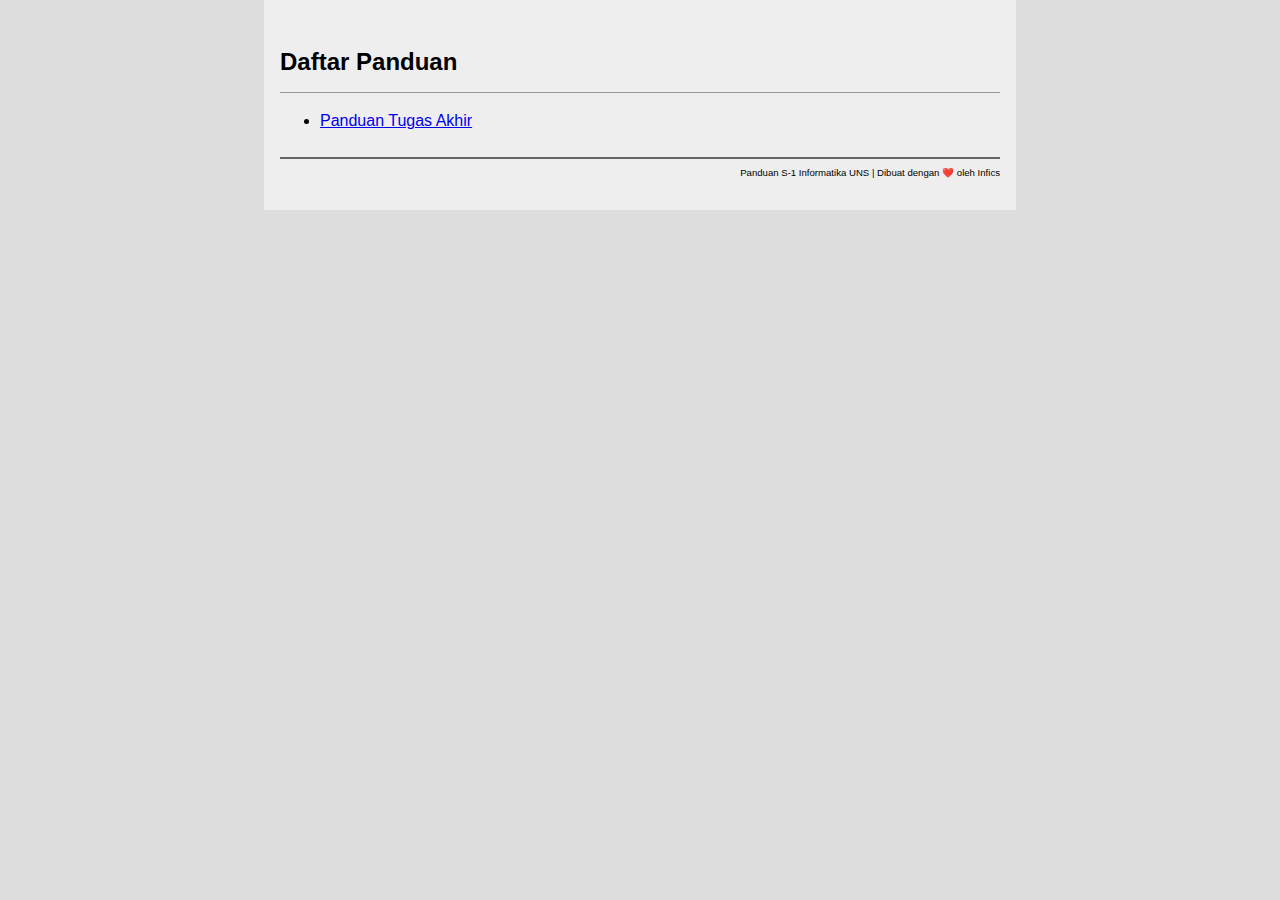
<file: index.html>
<!DOCTYPE html>
<html lang="id">
<head>
	<meta charset="utf-8">
	<meta name="author" content="Infics">
	<meta name="viewport" content="width=device-width, height=device-height, initial-scale=1">
	<title>Daftar Panduan | Infics</title>
	<link rel="stylesheet" href="main.css">
</head>
<body>
	<h1>Daftar Panduan</h1>
	<ul>
		<li><a href="TA.html">Panduan Tugas Akhir</a></li>
	</ul>
	<footer>Panduan S-1 Informatika UNS | Dibuat dengan <span class="emoji">❤️</span> oleh Infics</footer>
</body>
</html>
</file>
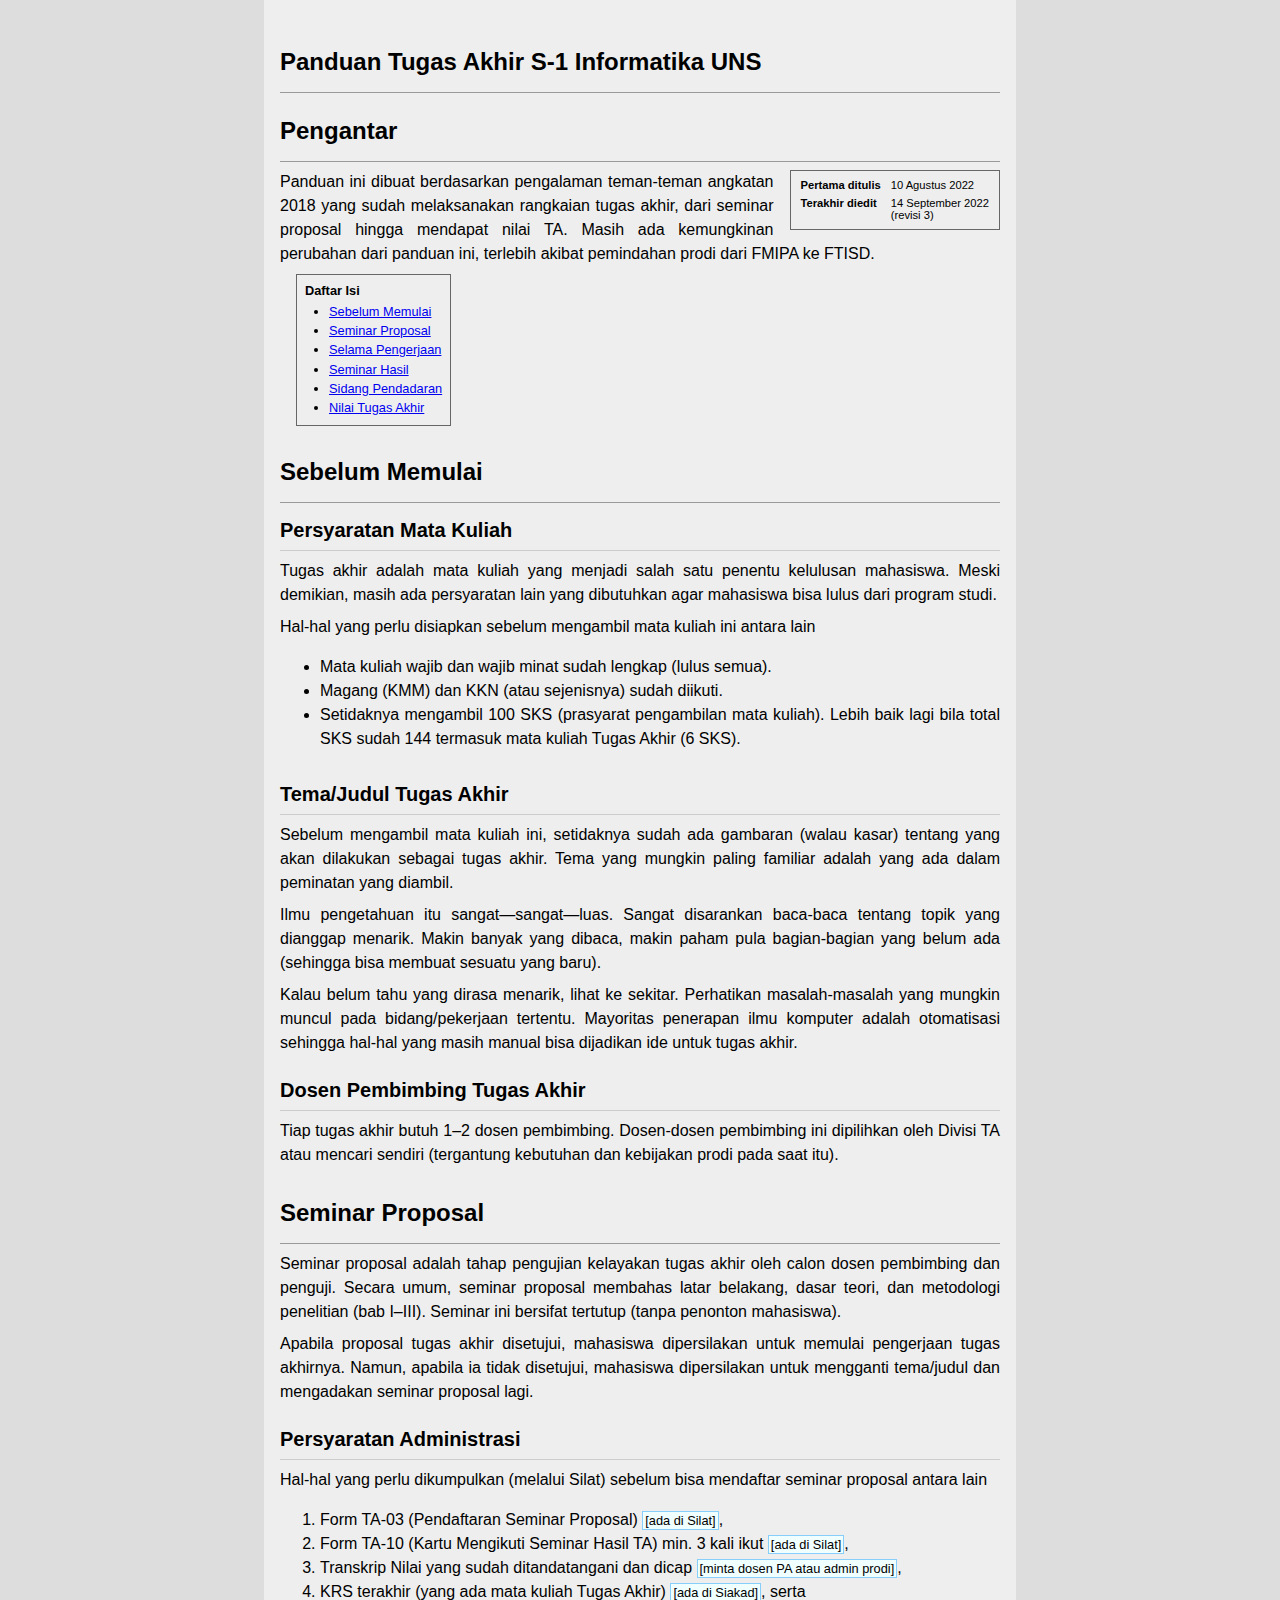
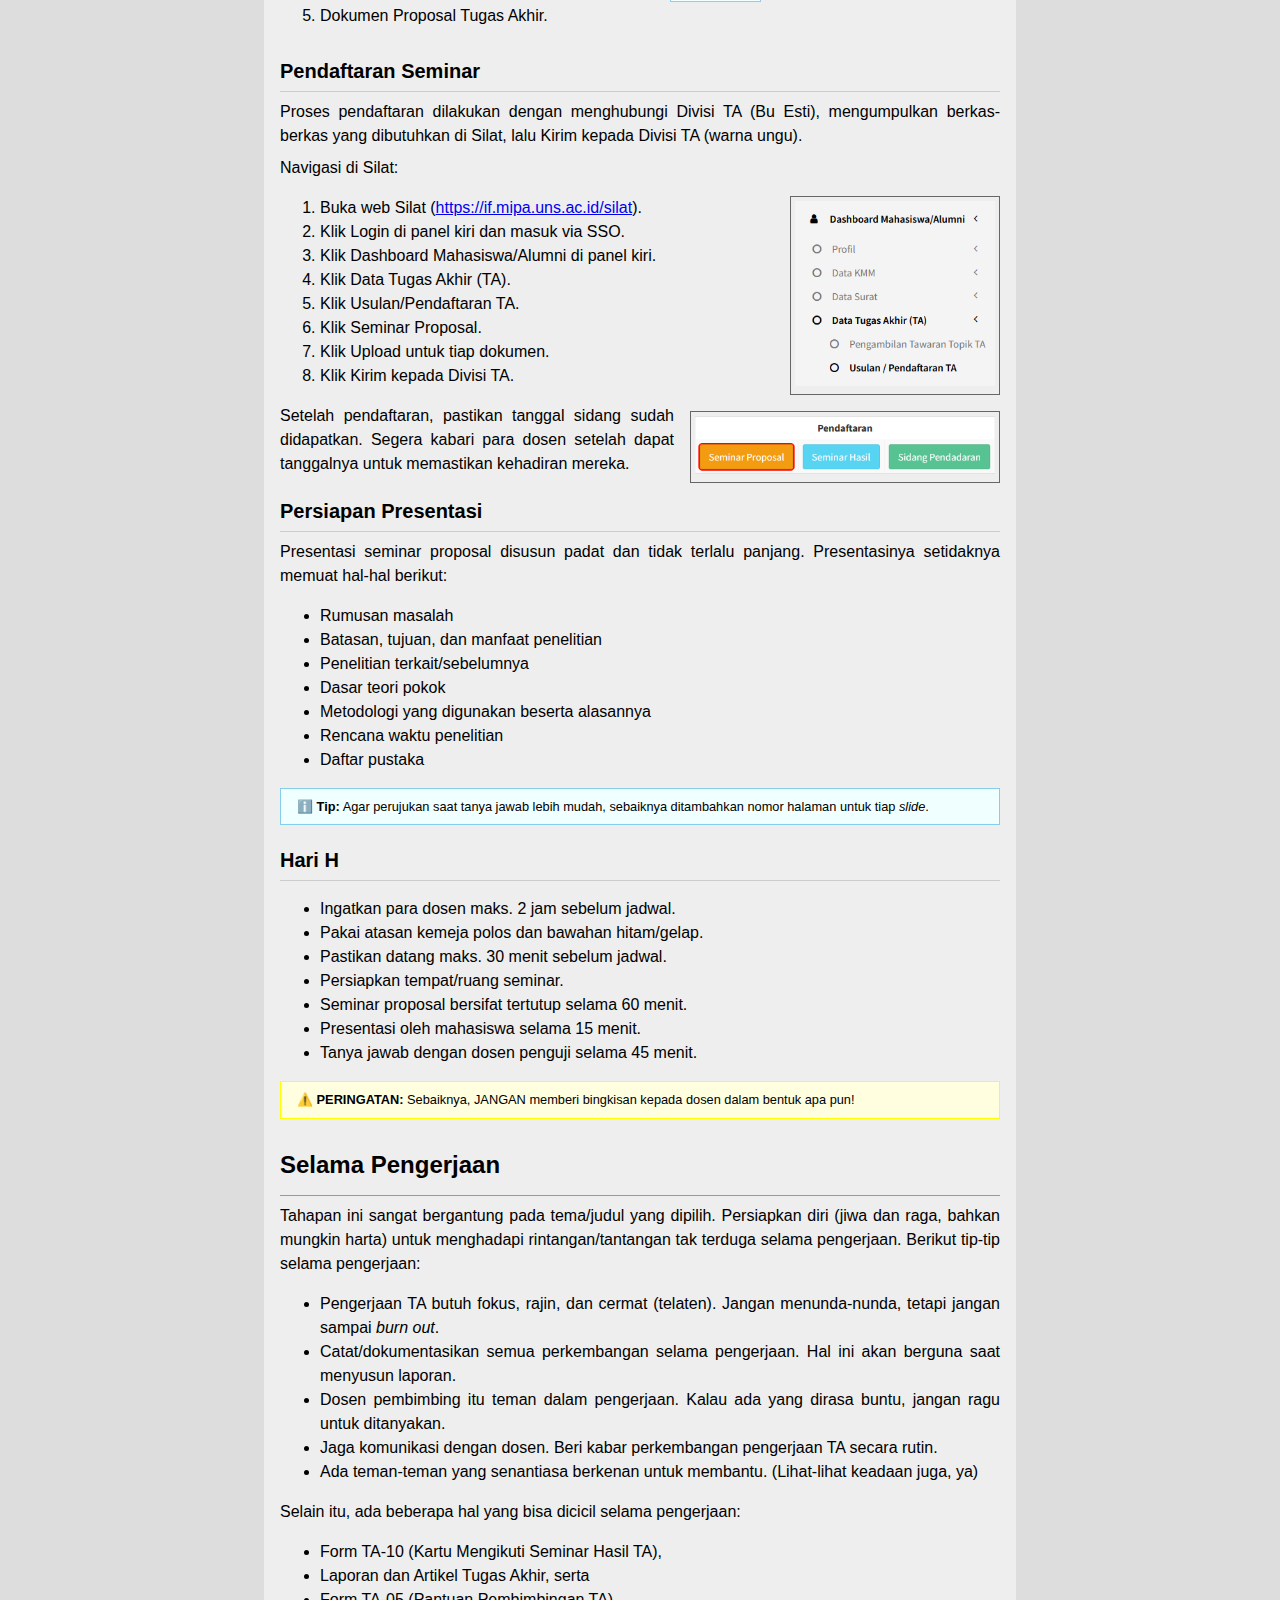
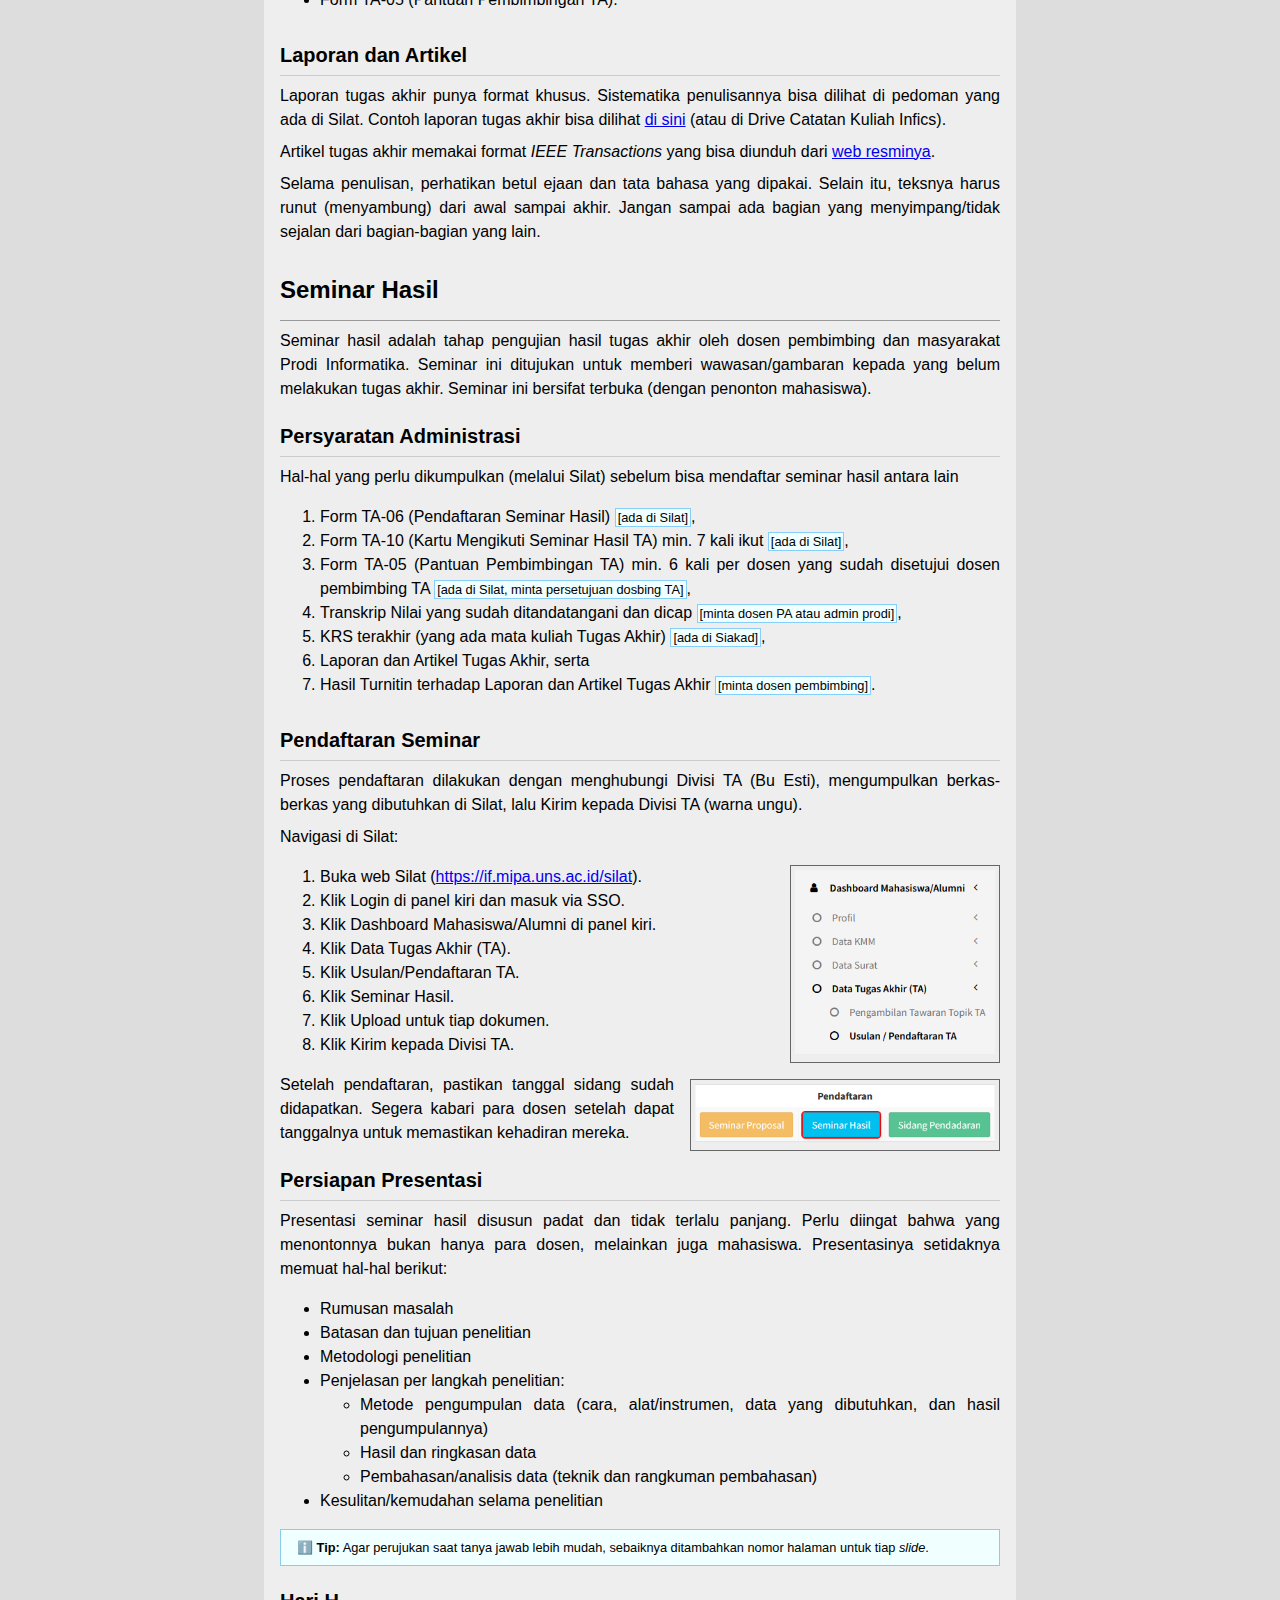
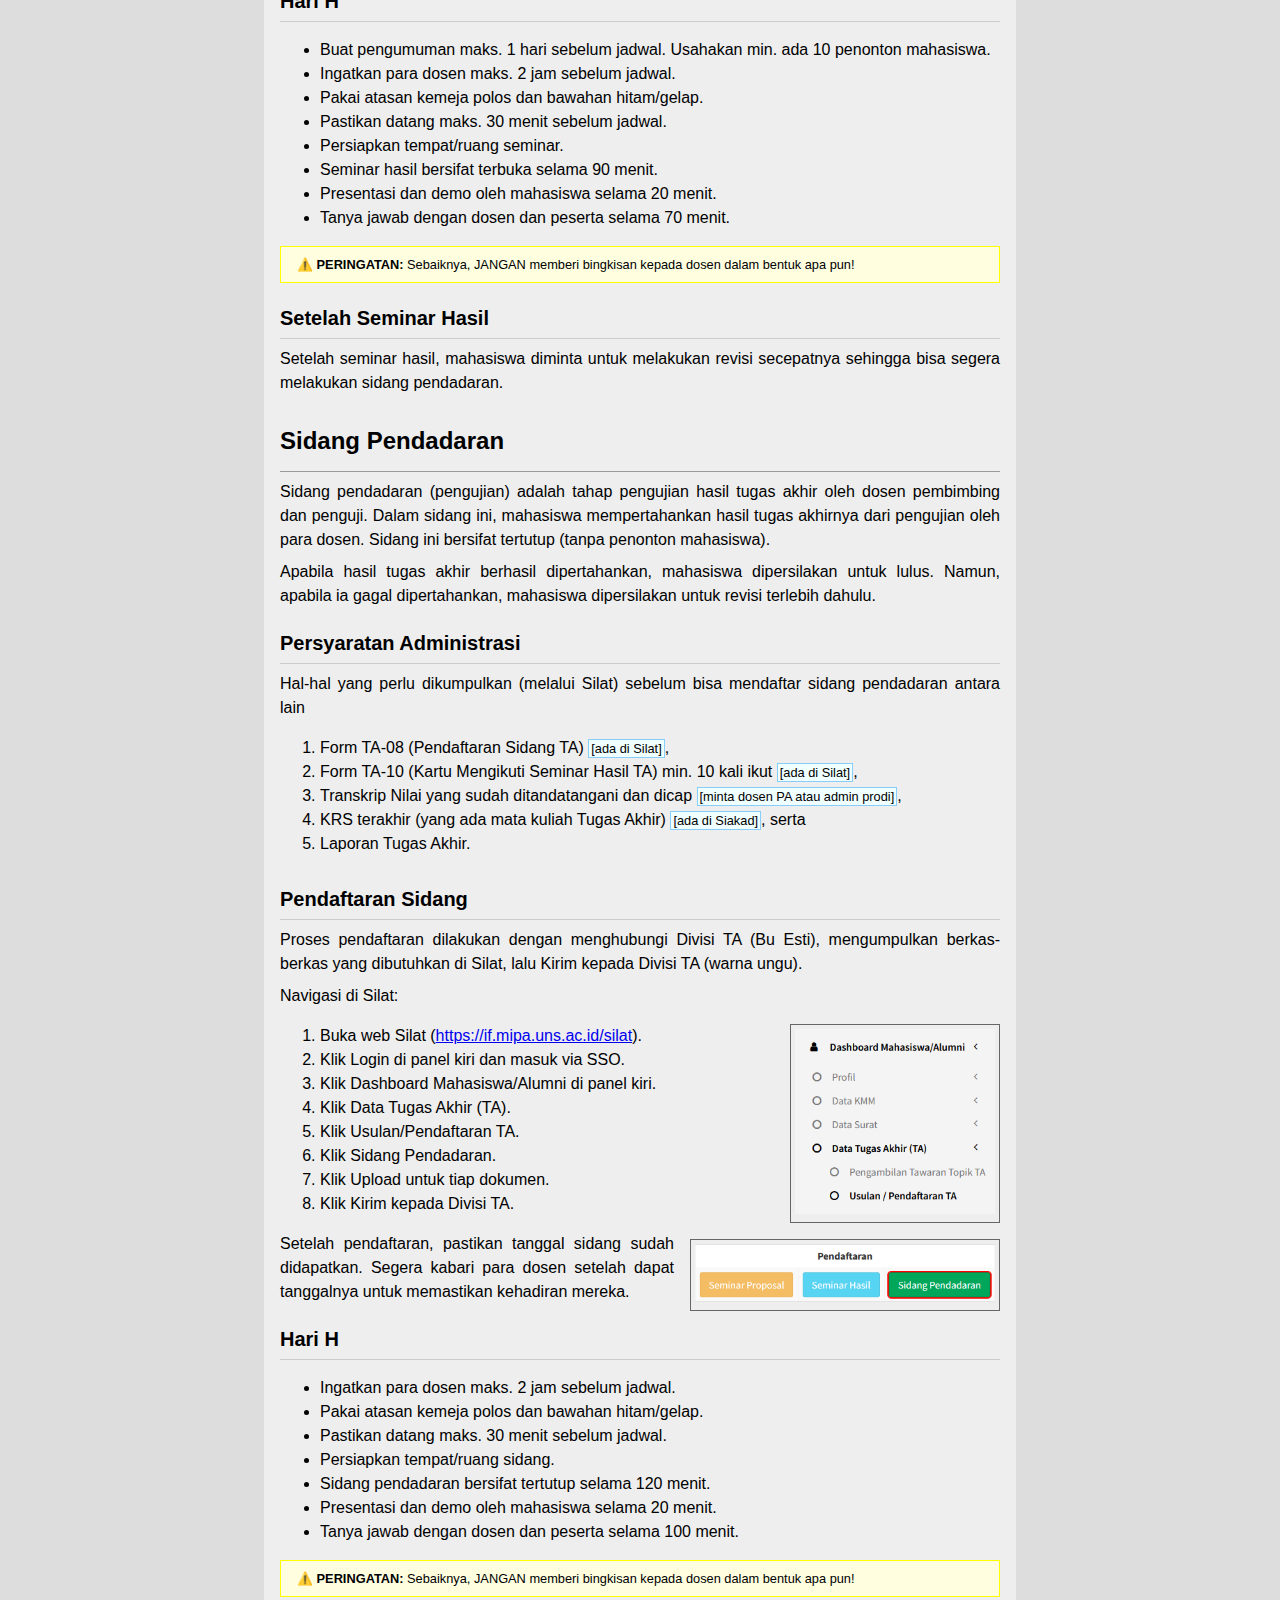
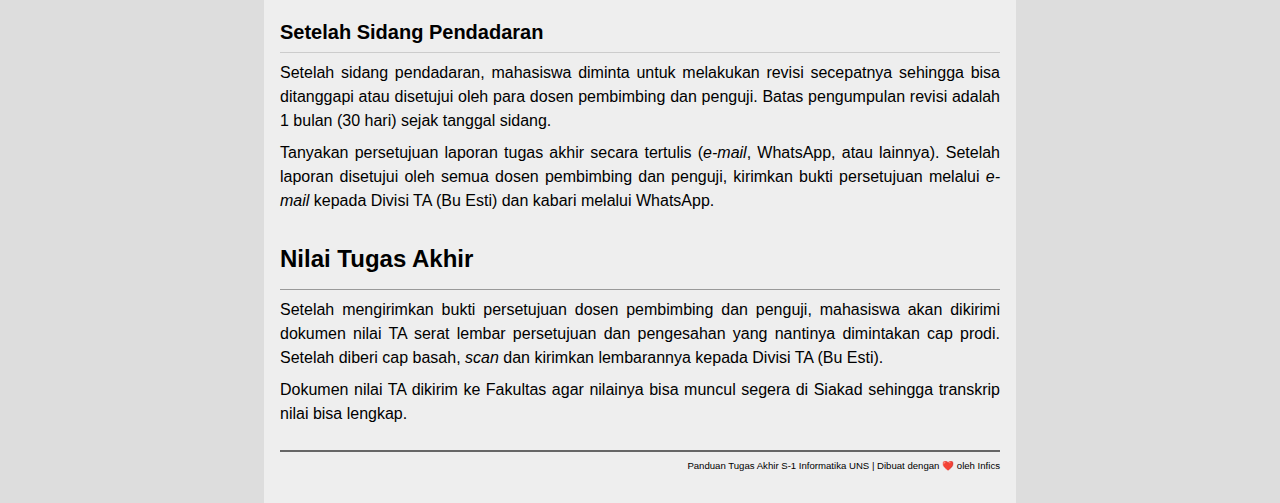
<file: TA.html>
<!DOCTYPE html>
<html lang="id">
<head>
	<meta charset="utf-8">
	<meta name="author" content="Infics">
	<meta name="viewport" content="width=device-width, height=device-height, initial-scale=1">
	<title>Panduan Tugas Akhir S-1 Informatika UNS | Infics</title>
	<link rel="stylesheet" href="main.css">
	<script src="main.js" defer></script>
</head>
<body>
	<h1 id="panduan-tugas-akhir-s-1-informatika-uns">Panduan Tugas Akhir S-1 Informatika UNS</h1>
	<section>
		<h2 id="pengantar">Pengantar</h2>
		<aside>
			<table>
				<tr>
					<th>Pertama ditulis</th>
					<td>10 Agustus 2022</td>
				</tr>
				<tr>
					<th>Terakhir diedit</th>
					<td>14 September 2022<br>(revisi 3)</td>
				</tr>
			</table>
		</aside>
		<p>Panduan ini dibuat berdasarkan pengalaman teman-teman angkatan 2018 yang sudah melaksanakan rangkaian tugas akhir, dari seminar proposal hingga mendapat nilai TA. Masih ada kemungkinan perubahan dari panduan ini, terlebih akibat pemindahan prodi dari FMIPA ke FTISD.</p>
		<nav>
			<b>Daftar Isi</b>
			<ul>
				<li><a href="#sebelum-memulai">Sebelum Memulai</a></li>
				<li><a href="#seminar-proposal">Seminar Proposal</a></li>
				<li><a href="#selama-pengerjaan">Selama Pengerjaan</a></li>
				<li><a href="#seminar-hasil">Seminar Hasil</a></li>
				<li><a href="#sidang-pendadaran">Sidang Pendadaran</a></li>
				<li><a href="#nilai-tugas-akhir">Nilai Tugas Akhir</a></li>
			</ul>
		</nav>
	</section>
	<section>
		<h2 id="sebelum-memulai">Sebelum Memulai</h2>
		<h3 id="persyaratan-mata-kuliah">Persyaratan Mata Kuliah</h3>
		<p>Tugas akhir adalah mata kuliah yang menjadi salah satu penentu kelulusan mahasiswa. Meski demikian, masih ada persyaratan lain yang dibutuhkan agar mahasiswa bisa lulus dari program studi.</p>
		<p>Hal-hal yang perlu disiapkan sebelum mengambil mata kuliah ini antara lain</p>
		<ul>
			<li>Mata kuliah wajib dan wajib minat sudah lengkap (lulus semua).</li>
			<li>Magang (KMM) dan KKN (atau sejenisnya) sudah diikuti.</li>
			<li>Setidaknya mengambil 100&nbsp;SKS (prasyarat pengambilan mata kuliah). Lebih baik lagi bila total SKS sudah 144 termasuk mata kuliah Tugas Akhir (6&nbsp;SKS).</li>
		</ul>
		<h3 id="tema-judul-tugas-akhir">Tema/Judul Tugas Akhir</h3>
		<p>Sebelum mengambil mata kuliah ini, setidaknya sudah ada gambaran (walau kasar) tentang yang akan dilakukan sebagai tugas akhir. Tema yang mungkin paling familiar adalah yang ada dalam peminatan yang diambil.</p>
		<p>Ilmu pengetahuan itu sangat—sangat—luas. Sangat disarankan baca-baca tentang topik yang dianggap menarik. Makin banyak yang dibaca, makin paham pula bagian-bagian yang belum ada (sehingga bisa membuat sesuatu yang baru).</p>
		<p>Kalau belum tahu yang dirasa menarik, lihat ke sekitar. Perhatikan masalah-masalah yang mungkin muncul pada bidang/pekerjaan tertentu. Mayoritas penerapan ilmu komputer adalah otomatisasi sehingga hal-hal yang masih manual bisa dijadikan ide untuk tugas akhir.</p>
		<h3 id="dosen-pembimbing-tugas-akhir">Dosen Pembimbing Tugas Akhir</h3>
		<p>Tiap tugas akhir butuh 1–2 dosen pembimbing. Dosen-dosen pembimbing ini dipilihkan oleh Divisi TA atau mencari sendiri (tergantung kebutuhan dan kebijakan prodi pada saat itu).</p>
	</section>
	<section>
		<h2 id="seminar-proposal">Seminar Proposal</h2>
		<p>Seminar proposal adalah tahap pengujian kelayakan tugas akhir oleh calon dosen pembimbing dan penguji. Secara umum, seminar proposal membahas latar belakang, dasar teori, dan metodologi penelitian (bab I–III). Seminar ini bersifat tertutup (tanpa penonton mahasiswa).</p>
		<p>Apabila proposal tugas akhir disetujui, mahasiswa dipersilakan untuk memulai pengerjaan tugas akhirnya. Namun, apabila ia tidak disetujui, mahasiswa dipersilakan untuk mengganti tema/judul dan mengadakan seminar proposal lagi.</p>
		<h3 id="persyaratan-administrasi-sempro">Persyaratan Administrasi</h3>
		<p>Hal-hal yang perlu dikumpulkan (melalui Silat) sebelum bisa mendaftar seminar proposal antara lain</p>
		<ol>
			<li>Form TA-03 (Pendaftaran Seminar Proposal) <span class="ket-asal">[ada di Silat]</span>,</li>
			<li>Form TA-10 (Kartu Mengikuti Seminar Hasil TA) min. 3 kali ikut <span class="ket-asal">[ada di Silat]</span>,</li>
			<li>Transkrip Nilai yang sudah ditandatangani dan dicap <span class="ket-asal">[minta dosen PA atau admin prodi]</span>,</li>
			<li>KRS terakhir (yang ada mata kuliah Tugas Akhir) <span class="ket-asal">[ada di Siakad]</span>, serta</li>
			<li>Dokumen Proposal Tugas Akhir.</li>
		</ol>
		<h3 id="pendaftaran-sempro">Pendaftaran Seminar</h3>
		<p>Proses pendaftaran dilakukan dengan menghubungi Divisi TA (Bu Esti), mengumpulkan berkas-berkas yang dibutuhkan di Silat, lalu Kirim kepada Divisi TA (warna ungu).</p>
		<p>Navigasi di Silat:</p>
		<aside>
			<img src="aset/TA/silat-menu-usulanTA.png" width="287" height="265" style="width:200px;" alt="panduan menu navigasi" title="Dashboard Mahasiswa/Alumni -> Data Tugas Akhir (TA) -> Usulan/Pendaftaran TA">
		</aside>
		<aside>
			<img src="aset/TA/silat-menu-TA-1sempro.png" width="443" height="86" style="width:300px;" alt="panduan tombol seminar" title="Tombol Seminar Proposal">
		</aside>
		<ol>
			<li>Buka web Silat (<a href="https://if.mipa.uns.ac.id/silat" target="_blank" rel="noopener">https://if.mipa.uns.ac.id/silat</a>).</li>
			<li>Klik Login di panel kiri dan masuk via SSO.</li>
			<li>Klik Dashboard Mahasiswa/Alumni di panel kiri.</li>
			<li>Klik Data Tugas Akhir (TA).</li>
			<li>Klik Usulan/Pendaftaran TA.</li>
			<li>Klik Seminar Proposal.</li>
			<li>Klik Upload untuk tiap dokumen.</li>
			<li>Klik Kirim kepada Divisi TA.</li>
		</ol>
		<p>Setelah pendaftaran, pastikan tanggal sidang sudah didapatkan. Segera kabari para dosen setelah dapat tanggalnya untuk memastikan kehadiran mereka.</p>
		<h3 id="persiapan-presentasi-sempro">Persiapan Presentasi</h3>
		<p>Presentasi seminar proposal disusun padat dan tidak terlalu panjang. Presentasinya setidaknya memuat hal-hal berikut:</p>
		<ul>
			<li>Rumusan masalah</li>
			<li>Batasan, tujuan, dan manfaat penelitian</li>
			<li>Penelitian terkait/sebelumnya</li>
			<li>Dasar teori pokok</li>
			<li>Metodologi yang digunakan beserta alasannya</li>
			<li>Rencana waktu penelitian</li>
			<li>Daftar pustaka</li>
		</ul>
		<p class="tip"><span class="emoji">ℹ️</span> <b>Tip:</b> Agar perujukan saat tanya jawab lebih mudah, sebaiknya ditambahkan nomor halaman untuk tiap <span class="italic" lang="en">slide</span>.</p>
		<h3 id="hari-h-sempro">Hari H</h3>
		<ul>
			<li>Ingatkan para dosen maks. 2&nbsp;jam sebelum jadwal.</li>
			<li>Pakai atasan kemeja polos dan bawahan hitam/gelap.</li>
			<li>Pastikan datang maks. 30&nbsp;menit sebelum jadwal.</li>
			<li>Persiapkan tempat/ruang seminar.</li>
			<li>Seminar proposal bersifat tertutup selama 60&nbsp;menit.</li>
			<li>Presentasi oleh mahasiswa selama 15&nbsp;menit.</li>
			<li>Tanya jawab dengan dosen penguji selama 45&nbsp;menit.</li>
		</ul>
		<p class="peringatan"><span class="emoji">⚠</span> <b>PERINGATAN:</b> Sebaiknya, JANGAN memberi bingkisan kepada dosen dalam bentuk apa pun!</p>
	</section>
	<section>
		<h2 id="selama-pengerjaan">Selama Pengerjaan</h2>
		<p>Tahapan ini sangat bergantung pada tema/judul yang dipilih. Persiapkan diri (jiwa dan raga, bahkan mungkin harta) untuk menghadapi rintangan/tantangan tak terduga selama pengerjaan. Berikut tip-tip selama pengerjaan:</p>
		<ul>
			<li>Pengerjaan TA butuh fokus, rajin, dan cermat (telaten). Jangan menunda-nunda, tetapi jangan sampai <span class="italic" lang="en">burn out</span>.</li>
			<li>Catat/dokumentasikan semua perkembangan selama pengerjaan. Hal ini akan berguna saat menyusun laporan.</li>
			<li>Dosen pembimbing itu teman dalam pengerjaan. Kalau ada yang dirasa buntu, jangan ragu untuk ditanyakan.</li>
			<li>Jaga komunikasi dengan dosen. Beri kabar perkembangan pengerjaan TA secara rutin.</li>
			<li>Ada teman-teman yang senantiasa berkenan untuk membantu. (Lihat-lihat keadaan juga, ya)</li>
		</ul>
		<p>Selain itu, ada beberapa hal yang bisa dicicil selama pengerjaan:</p>
		<ul>
			<li>Form TA-10 (Kartu Mengikuti Seminar Hasil TA),</li>
			<li>Laporan dan Artikel Tugas Akhir, serta</li>
			<li>Form TA-05 (Pantuan Pembimbingan TA).</li>
		</ul>
		<h3 id="laporan-dan-artikel">Laporan dan Artikel</h3>
		<p>Laporan tugas akhir punya format khusus. Sistematika penulisannya bisa dilihat di pedoman yang ada di Silat. Contoh laporan tugas akhir bisa dilihat <a href="aset/TA/templat/Templat Laporan Tugas Akhir.docx">di sini</a> (atau di Drive Catatan Kuliah Infics).</p>
		<p>Artikel tugas akhir memakai format <span class="italic" lang="en">IEEE Transactions</span> yang bisa diunduh dari <a href="https://template-selector.ieee.org/" target="_blank" rel="noopener">web resminya</a>.</p>
		<p>Selama penulisan, perhatikan betul ejaan dan tata bahasa yang dipakai. Selain itu, teksnya harus runut (menyambung) dari awal sampai akhir. Jangan sampai ada bagian yang menyimpang/tidak sejalan dari bagian-bagian yang lain.</p>
	</section>
	<section>
		<h2 id="seminar-hasil">Seminar Hasil</h2>
		<p>Seminar hasil adalah tahap pengujian hasil tugas akhir oleh dosen pembimbing dan masyarakat Prodi Informatika. Seminar ini ditujukan untuk memberi wawasan/gambaran kepada yang belum melakukan tugas akhir. Seminar ini bersifat terbuka (dengan penonton mahasiswa).</p>
		<h3 id="persyaratan-administrasi-semhas">Persyaratan Administrasi</h3>
		<p>Hal-hal yang perlu dikumpulkan (melalui Silat) sebelum bisa mendaftar seminar hasil antara lain</p>
		<ol>
			<li>Form TA-06 (Pendaftaran Seminar Hasil) <span class="ket-asal">[ada di Silat]</span>,</li>
			<li>Form TA-10 (Kartu Mengikuti Seminar Hasil TA) min.&nbsp;7&nbsp;kali ikut <span class="ket-asal">[ada di Silat]</span>,</li>
			<li>Form TA-05 (Pantuan Pembimbingan TA) min.&nbsp;6&nbsp;kali per dosen yang sudah disetujui dosen pembimbing TA <span class="ket-asal">[ada di Silat, minta persetujuan dosbing TA]</span>,</li>
			<li>Transkrip Nilai yang sudah ditandatangani dan dicap <span class="ket-asal">[minta dosen PA atau admin prodi]</span>,</li>
			<li>KRS terakhir (yang ada mata kuliah Tugas Akhir) <span class="ket-asal">[ada di Siakad]</span>,</li>
			<li>Laporan dan Artikel Tugas Akhir, serta</li>
			<li>Hasil Turnitin terhadap Laporan dan Artikel Tugas Akhir <span class="ket-asal">[minta dosen pembimbing]</span>.</li>
		</ol>
		<h3 id="pendaftaran-semhas">Pendaftaran Seminar</h3>
		<p>Proses pendaftaran dilakukan dengan menghubungi Divisi TA (Bu Esti), mengumpulkan berkas-berkas yang dibutuhkan di Silat, lalu Kirim kepada Divisi TA (warna ungu).</p>
		<p>Navigasi di Silat:</p>
		<aside>
			<img src="aset/TA/silat-menu-usulanTA.png" width="287" height="265" style="width:200px;" alt="panduan menu navigasi" title="Dashboard Mahasiswa/Alumni -> Data Tugas Akhir (TA) -> Usulan/Pendaftaran TA">
		</aside>
		<aside>
			<img src="aset/TA/silat-menu-TA-2semhas.png" width="443" height="86" style="width:300px;" alt="panduan tombol seminar" title="Tombol Seminar Hasil">
		</aside>
		<ol>
			<li>Buka web Silat (<a href="https://if.mipa.uns.ac.id/silat" target="_blank" rel="noopener">https://if.mipa.uns.ac.id/silat</a>).</li>
			<li>Klik Login di panel kiri dan masuk via SSO.</li>
			<li>Klik Dashboard Mahasiswa/Alumni di panel kiri.</li>
			<li>Klik Data Tugas Akhir (TA).</li>
			<li>Klik Usulan/Pendaftaran TA.</li>
			<li>Klik Seminar Hasil.</li>
			<li>Klik Upload untuk tiap dokumen.</li>
			<li>Klik Kirim kepada Divisi TA.</li>
		</ol>
		<p>Setelah pendaftaran, pastikan tanggal sidang sudah didapatkan. Segera kabari para dosen setelah dapat tanggalnya untuk memastikan kehadiran mereka.</p>
		<h3 id="persiapan-presentasi-semhas">Persiapan Presentasi</h3>
		<p>Presentasi seminar hasil disusun padat dan tidak terlalu panjang. Perlu diingat bahwa yang menontonnya bukan hanya para dosen, melainkan juga mahasiswa. Presentasinya setidaknya memuat hal-hal berikut:</p>
		<ul>
			<li>Rumusan masalah</li>
			<li>Batasan dan tujuan penelitian</li>
			<li>Metodologi penelitian</li>
			<li>
				Penjelasan per langkah penelitian:
				<ul>
					<li>Metode pengumpulan data (cara, alat/instrumen, data yang dibutuhkan, dan hasil pengumpulannya)</li>
					<li>Hasil dan ringkasan data</li>
					<li>Pembahasan/analisis data (teknik dan rangkuman pembahasan)</li>
				</ul>
			</li>
			<li>Kesulitan/kemudahan selama penelitian</li>
		</ul>
		<p class="tip"><span class="emoji">ℹ️</span> <b>Tip:</b> Agar perujukan saat tanya jawab lebih mudah, sebaiknya ditambahkan nomor halaman untuk tiap <span class="italic" lang="en">slide</span>.</p>
		<h3 id="hari-h-semhas">Hari H</h3>
		<ul>
			<li>Buat pengumuman maks.&nbsp;1&nbsp;hari sebelum jadwal. Usahakan min. ada 10&nbsp;penonton mahasiswa.</li>
			<li>Ingatkan para dosen maks.&nbsp;2&nbsp;jam sebelum jadwal.</li>
			<li>Pakai atasan kemeja polos dan bawahan hitam/gelap.</li>
			<li>Pastikan datang maks.&nbsp;30&nbsp;menit sebelum jadwal.</li>
			<li>Persiapkan tempat/ruang seminar.</li>
			<li>Seminar hasil bersifat terbuka selama 90&nbsp;menit.</li>
			<li>Presentasi dan demo oleh mahasiswa selama 20&nbsp;menit.</li>
			<li>Tanya jawab dengan dosen dan peserta selama 70&nbsp;menit.</li>
		</ul>
		<p class="peringatan"><span class="emoji">⚠</span> <b>PERINGATAN:</b> Sebaiknya, JANGAN memberi bingkisan kepada dosen dalam bentuk apa pun!</p>
		<h3 id="setelah-seminar-hasil">Setelah Seminar Hasil</h3>
		<p>Setelah seminar hasil, mahasiswa diminta untuk melakukan revisi secepatnya sehingga bisa segera melakukan sidang pendadaran.</p>
	</section>
	<section>
		<h2 id="sidang-pendadaran">Sidang Pendadaran</h2>
		<p>Sidang pendadaran (pengujian) adalah tahap pengujian hasil tugas akhir oleh dosen pembimbing dan penguji. Dalam sidang ini, mahasiswa mempertahankan hasil tugas akhirnya dari pengujian oleh para dosen. Sidang ini bersifat tertutup (tanpa penonton mahasiswa).</p>
		<p>Apabila hasil tugas akhir berhasil dipertahankan, mahasiswa dipersilakan untuk lulus. Namun, apabila ia gagal dipertahankan, mahasiswa dipersilakan untuk revisi terlebih dahulu.</p>
		<h3 id="persyaratan-administrasi-sidang">Persyaratan Administrasi</h3>
		<p>Hal-hal yang perlu dikumpulkan (melalui Silat) sebelum bisa mendaftar sidang pendadaran antara lain</p>
		<ol>
			<li>Form TA-08 (Pendaftaran Sidang TA) <span class="ket-asal">[ada di Silat]</span>,</li>
			<li>Form TA-10 (Kartu Mengikuti Seminar Hasil TA) min.&nbsp;10&nbsp;kali ikut <span class="ket-asal">[ada di Silat]</span>,</li>
			<li>Transkrip Nilai yang sudah ditandatangani dan dicap <span class="ket-asal">[minta dosen PA atau admin prodi]</span>,</li>
			<li>KRS terakhir (yang ada mata kuliah Tugas Akhir) <span class="ket-asal">[ada di Siakad]</span>, serta</li>
			<li>Laporan Tugas Akhir.</li>
		</ol>
		<h3 id="pendaftaran-sidang">Pendaftaran Sidang</h3>
		<p>Proses pendaftaran dilakukan dengan menghubungi Divisi TA (Bu Esti), mengumpulkan berkas-berkas yang dibutuhkan di Silat, lalu Kirim kepada Divisi TA (warna ungu).</p>
		<p>Navigasi di Silat:</p>
		<aside>
			<img src="aset/TA/silat-menu-usulanTA.png" width="287" height="265" style="width:200px;" alt="panduan menu navigasi" title="Dashboard Mahasiswa/Alumni -> Data Tugas Akhir (TA) -> Usulan/Pendaftaran TA">
		</aside>
		<aside>
			<img src="aset/TA/silat-menu-TA-3sidang.png" width="443" height="86" style="width:300px;" alt="panduan tombol sidang" title="Tombol Sidang Pendadaran">
		</aside>
		<ol>
			<li>Buka web Silat (<a href="https://if.mipa.uns.ac.id/silat" target="_blank" rel="noopener">https://if.mipa.uns.ac.id/silat</a>).</li>
			<li>Klik Login di panel kiri dan masuk via SSO.</li>
			<li>Klik Dashboard Mahasiswa/Alumni di panel kiri.</li>
			<li>Klik Data Tugas Akhir (TA).</li>
			<li>Klik Usulan/Pendaftaran TA.</li>
			<li>Klik Sidang Pendadaran.</li>
			<li>Klik Upload untuk tiap dokumen.</li>
			<li>Klik Kirim kepada Divisi TA.</li>
		</ol>
		<p>Setelah pendaftaran, pastikan tanggal sidang sudah didapatkan. Segera kabari para dosen setelah dapat tanggalnya untuk memastikan kehadiran mereka.</p>
		<h3 id="hari-h-sidang">Hari H</h3>
		<ul>
			<li>Ingatkan para dosen maks.&nbsp;2&nbsp;jam sebelum jadwal.</li>
			<li>Pakai atasan kemeja polos dan bawahan hitam/gelap.</li>
			<li>Pastikan datang maks.&nbsp;30&nbsp;menit sebelum jadwal.</li>
			<li>Persiapkan tempat/ruang sidang.</li>
			<li>Sidang pendadaran bersifat tertutup selama 120&nbsp;menit.</li>
			<li>Presentasi dan demo oleh mahasiswa selama 20&nbsp;menit.</li>
			<li>Tanya jawab dengan dosen dan peserta selama 100&nbsp;menit.</li>
		</ul>
		<p class="peringatan"><span class="emoji">⚠</span> <b>PERINGATAN:</b> Sebaiknya, JANGAN memberi bingkisan kepada dosen dalam bentuk apa pun!</p>
		<h3 id="setelah-sidang-pendadaran">Setelah Sidang Pendadaran</h3>
		<p>Setelah sidang pendadaran, mahasiswa diminta untuk melakukan revisi secepatnya sehingga bisa ditanggapi atau disetujui oleh para dosen pembimbing dan penguji. Batas pengumpulan revisi adalah 1&nbsp;bulan (30&nbsp;hari) sejak tanggal sidang.</p>
		<p>Tanyakan persetujuan laporan tugas akhir secara tertulis (<span class="italic" lang="en">e-mail</span>, WhatsApp, atau lainnya). Setelah laporan disetujui oleh semua dosen pembimbing dan penguji, kirimkan bukti persetujuan melalui <span class="italic" lang="en">e-mail</span> kepada Divisi TA (Bu Esti) dan kabari melalui WhatsApp.</p>
	</section>
	<section>
		<h2 id="nilai-tugas-akhir">Nilai Tugas Akhir</h2>
		<p>Setelah mengirimkan bukti persetujuan dosen pembimbing dan penguji, mahasiswa akan dikirimi dokumen nilai TA serat lembar persetujuan dan pengesahan yang nantinya dimintakan cap prodi. Setelah diberi cap basah, <span class="italic" lang="en">scan</span> dan kirimkan lembarannya kepada Divisi TA (Bu Esti).</p>
		<p>Dokumen nilai TA dikirim ke Fakultas agar nilainya bisa muncul segera di Siakad sehingga transkrip nilai bisa lengkap.</p>
	</section>
	<footer>Panduan Tugas Akhir S-1 Informatika UNS | Dibuat dengan <span class="emoji">❤️</span> oleh Infics</footer>
</body>
</html>
</file>
<file: main.css>
html {
	background: #DDD;
}

body {
	background: #EEE;
	font-family: Arial, Helvetica, sans-serif;
	font-size: 16px;
	margin: 0 auto;
	max-width: 720px;
	padding: 24px 16px;
	text-align: justify;
}

h1, h2 {
	background: #EEE;
	font-size: 150%;
	margin: 0;
	padding: 24px 0 16px;
	border-bottom: 1px solid #999;
}

section h2 {
	position: sticky;
	top: 0;
}

section h2.sticky {
	height: 28px;
	overflow: hidden;
}

h3 {
	background: #EEE;
	font-size: 125%;
	margin: 0;
	padding: 16px 0 8px;
	border-bottom: 1px solid #CCC;
}

nav {
	border: 1px solid #666;
	font-size: 80%;
	margin: 8px 16px;
	padding: 8px;
	width: fit-content;
}

nav ul {
	margin: 0;
	padding: 4px 0 0 24px;
}

aside {
	border: 1px solid #666;
	clear: right;
	float: right;
	margin: 8px 0 8px 16px;
	max-width: 100%;
	padding: 4px;
	width: fit-content;
}

aside table th, aside table td {
	font-size: 70%;
	padding: 2px 4px;
	vertical-align: top;
}

p {
	line-height: 1.5;
	margin: 8px 0;
}

img {
	height: auto;
	max-width: 100%;
}

li {
	line-height: 1.5;
}

.peringatan, .tip {
	font-size: 80%;
	padding: 8px 16px;
}

.peringatan {
	background-color: lightyellow;
	border: 1px solid yellow;
}

.tip {
	background-color: azure;
	border: 1px solid skyblue;
}

.ket-asal {
	background-color: azure;
	border: 1px solid lightskyblue;
	font-size: 80%;
	padding: 1px 2px;
}

.italic {
	font-style: italic;
}

.emoji {
	font-family: "Apple Color Emoji", "Segoe UI Emoji", "Noto Color Emoji", "Android Emoji", "EmojiSymbols", "EmojiOne Mozilla", "Twemoji Mozilla", "Segoe UI Symbol", sans-serif;
	font-weight: 400;
}

footer {
	border-top: 2px solid #666;
	font-size: 60%;
	margin-top: 24px;
	padding: 8px 0;
	text-align: end;
}

@media (max-width: 640px) {
	aside {
		float: none;
		margin: 16px 0;
	}
}
</file>
